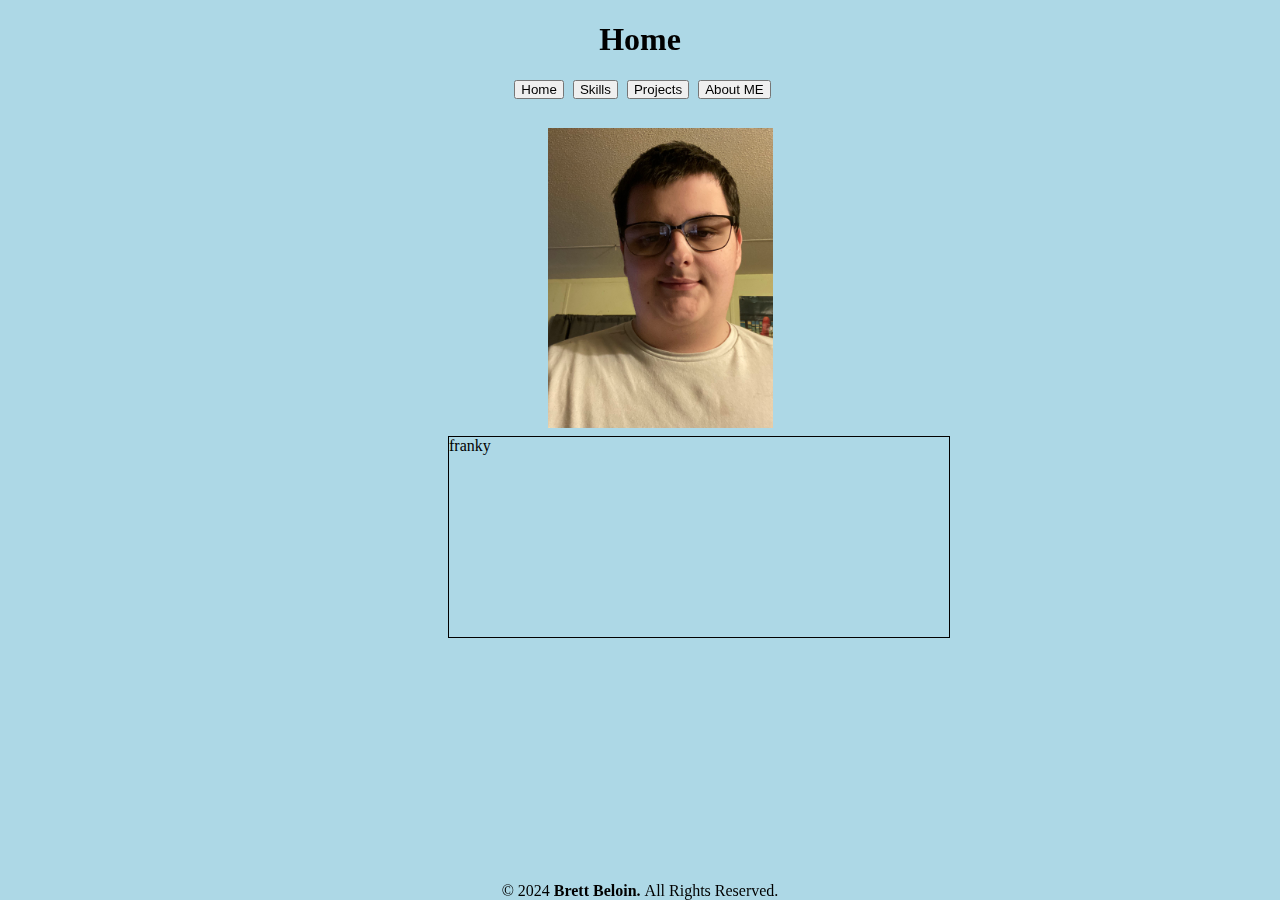
<file: index.html>
<!DOCTYPE html>
<html lang="en">
<head>
    <link rel="stylesheet" href="./CSS/style.css">
    <script src="./JS/script.js" defer></script>
    <title>Final Project</title>
</head>
<body>
    <header>
        <h1>Home</h1>

        <nav>
            <button id="homeBTN" class="links">Home</button>
            <button id="skillBTN" class="links">Skills</button>
            <button id="ProjectBTN" class="links">Projects</button>
            <button id="meBTN" class="links">About ME</button>
        </nav>
    </header>

    <section>
        <div class="pic">
            <img id="slide" class="pic" src="./img/me(1).jpg" alt="">
        </div>

        <div id="quote">franky</div>
    </section>

    <footer>
        &copy; 2024 <strong>Brett Beloin. </strong> All Rights Reserved. 
    </footer>
</body>
</html>
</file>
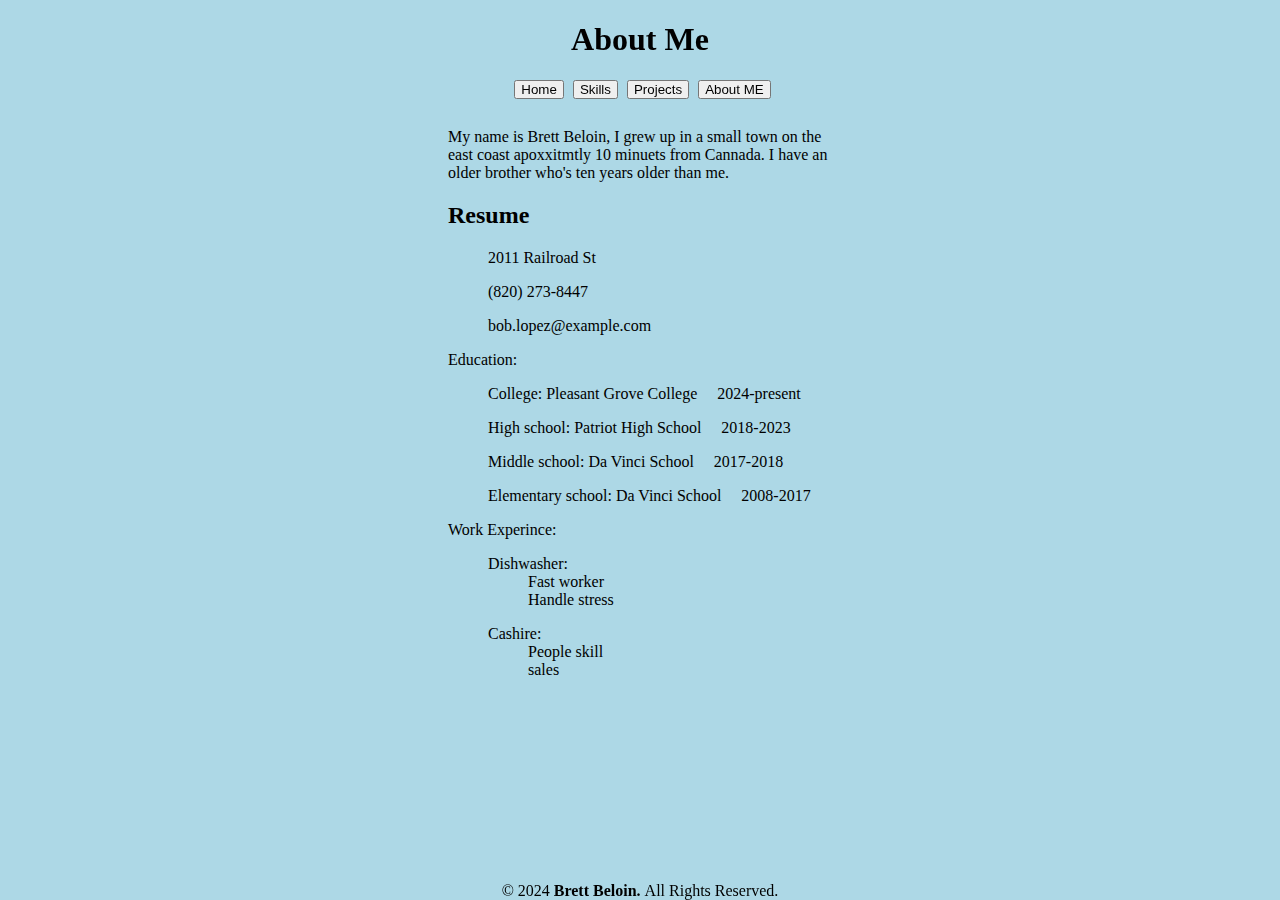
<file: me.html>
<!DOCTYPE html>
<html lang="en">
<head>
    <link rel="stylesheet" href="./CSS/style.css">
    <script src="./JS/script.js" defer></script>
    <title>Final Project</title>
</head>
<body>
    <header>
        <h1>About Me</h1>

        <nav>
            <button id="homeBTN" class="links">Home</button>
            <button id="skillBTN" class="links">Skills</button>
            <button id="ProjectBTN" class="links">Projects</button>
            <button id="meBTN" class="links">About ME</button>
        </nav>
    </header>

    <section>
        <p>My name is Brett Beloin, I grew up in a small town on the east coast 
            apoxxitmtly 10 minuets from Cannada. I have an older brother who's
            ten years older than me. 
        </p>

        <h2>Resume</h2>

        <ol>
            2011 Railroad St
        </ol>
        <ol>
            (820) 273-8447
        </ol>
        <ol>
            bob.lopez@example.com
        </ol>

        <p>Education:
            <ol>
                College: Pleasant Grove College    &nbsp &nbsp      2024-present
            </ol>
            <ol>
                High school: Patriot High School	&nbsp &nbsp		2018-2023</ol>
            <ol>
                Middle school: Da Vinci School		&nbsp &nbsp				    2017-2018</ol>
            <ol>
                Elementary school: Da Vinci School 			&nbsp &nbsp			2008-2017</ol>
            
        </p>

        <p>
            Work Experince:
            
            <ol>
                Dishwasher:
                <ol>Fast worker</ol>
                <ol>Handle stress</ol>
            </ol>
            <ol>
                Cashire:
                <ol>People skill</ol>
                <ol>sales</ol>
            </ol>
        </p>

    </section>

    <footer>
        &copy; 2024 <strong>Brett Beloin. </strong> All Rights Reserved. 
    </footer>
</body>
</html>
</file>
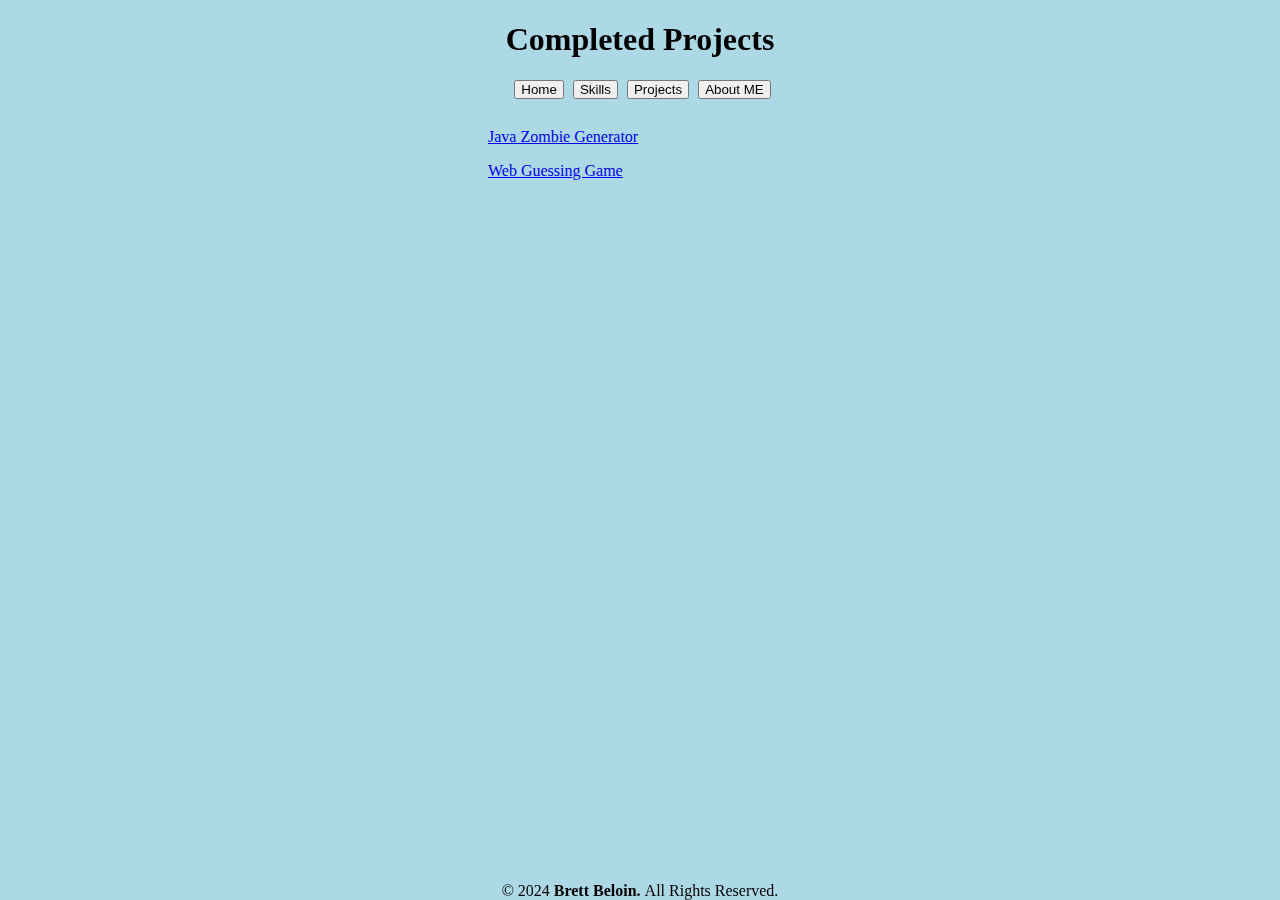
<file: projects.html>
<!DOCTYPE html>
<html lang="en">
<head>
    <link rel="stylesheet" href="./CSS/style.css">
    <script src="./JS/script.js" defer></script>
    <title>Final Project</title>
</head>
<body>
    <header>
        <h1>Completed Projects</h1>

        <nav>
            <button id="homeBTN" class="links">Home</button>
            <button id="skillBTN" class="links">Skills</button>
            <button id="ProjectBTN" class="links">Projects</button>
            <button id="meBTN" class="links">About ME</button>
        </nav>
    </header>

    <section>
        <ul>
            <a href="https://github.com/bbeloin/ZombieGenerater" target="_blank">Java Zombie Generator</a>
        </ul>
        <ul>
            <a href="https://github.com/bbeloin/webGeussGame" target="_blank" rel="noopener noreferrer">Web Guessing Game</a>
        </ul>
    </section>

    <footer>
        &copy; 2024 <strong>Brett Beloin. </strong> All Rights Reserved. 
    </footer>
</body>
</html>
</file>
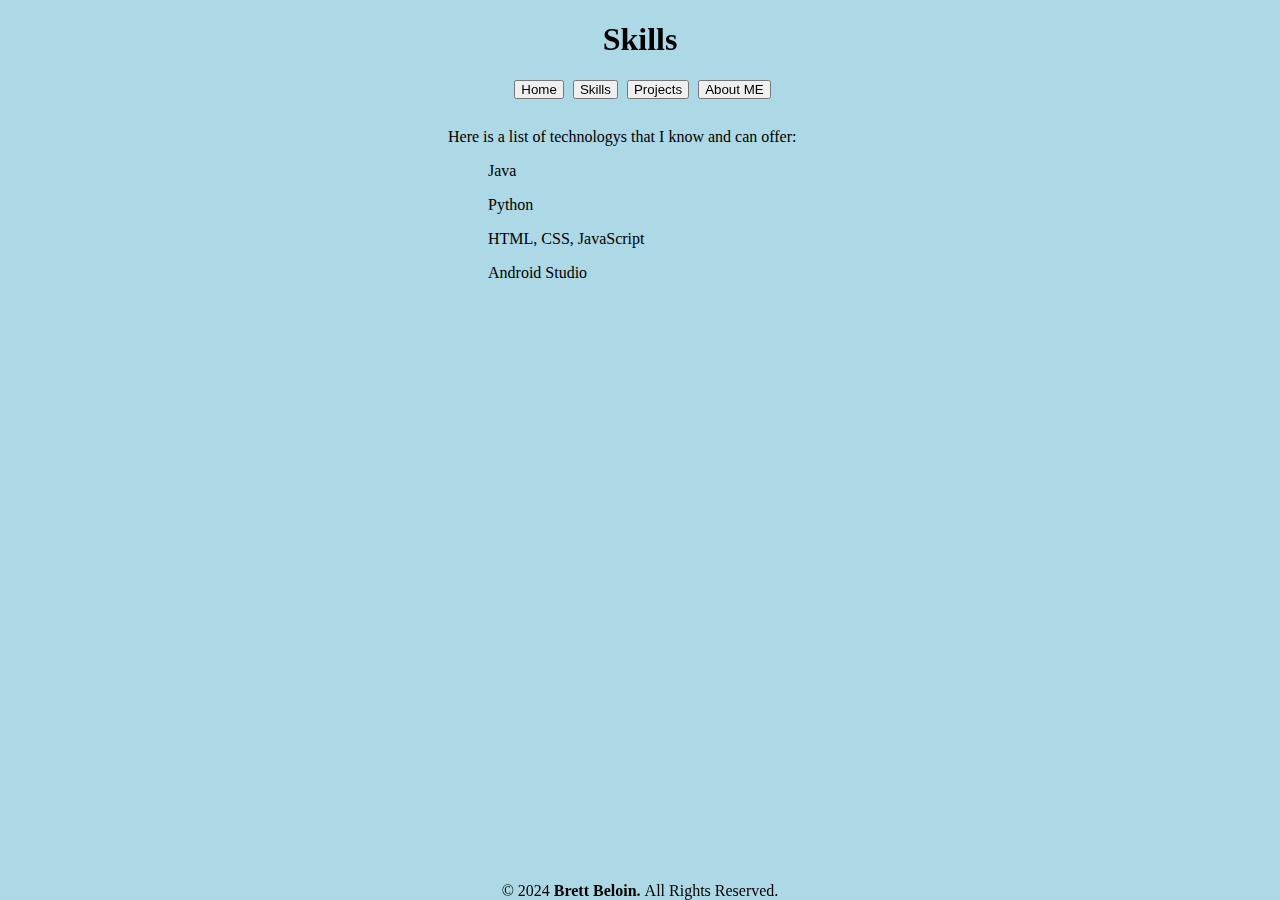
<file: skills.html>
<!DOCTYPE html>
<html lang="en">
<head>
    <link rel="stylesheet" href="./CSS/style.css">
    <script src="./JS/script.js" defer></script>
    <title>Final Project</title>
</head>
<body>
    <header>
        <h1>Skills</h1>

        <nav>
            <button id="homeBTN" class="links">Home</button>
            <button id="skillBTN" class="links">Skills</button>
            <button id="ProjectBTN" class="links">Projects</button>
            <button id="meBTN" class="links">About ME</button>
        </nav>
    </header>

    <section>
        <div>
            <p>Here is a list of technologys that I know and can offer: </p>
            <ol>Java</ol>
            <ol>Python</ol> 
            <ol>HTML, CSS, JavaScript</ol> 
            <ol>Android Studio</ol>
        </div>
    </section>

    <footer>
        &copy; 2024 <strong>Brett Beloin. </strong> All Rights Reserved. 
    </footer>
</body>
</html>
</file>
<file: CSS/style.css>
body{
    background-color: lightblue;
    margin: 0;
}

header{
    position: fixed;
    top: 0%;
    width: 100%;
    text-align: center; 
}

section{
    display: flexbox;
    align-items: center;
    justify-content: center;
    margin: 10% 35% 0 35%;
}

#slide{
    margin-left: 26%;
}

.pic{
    height: 300px;
    top: 30%;
    margin-bottom: 2%;
}

#quote{
    height: 200px;
    width: 500px;
    top: 50%;
    border: 1px solid black;
    z-index: 1000;
}

.userBox{
    color: black;
    z-index: 5000;
}

.links{
    padding:  0 5px 0 5px;
    margin-left: 5px;
}

footer{
    position: fixed;
    bottom: 0%;
    width: 100%;
    text-align: center;
}
</file>
